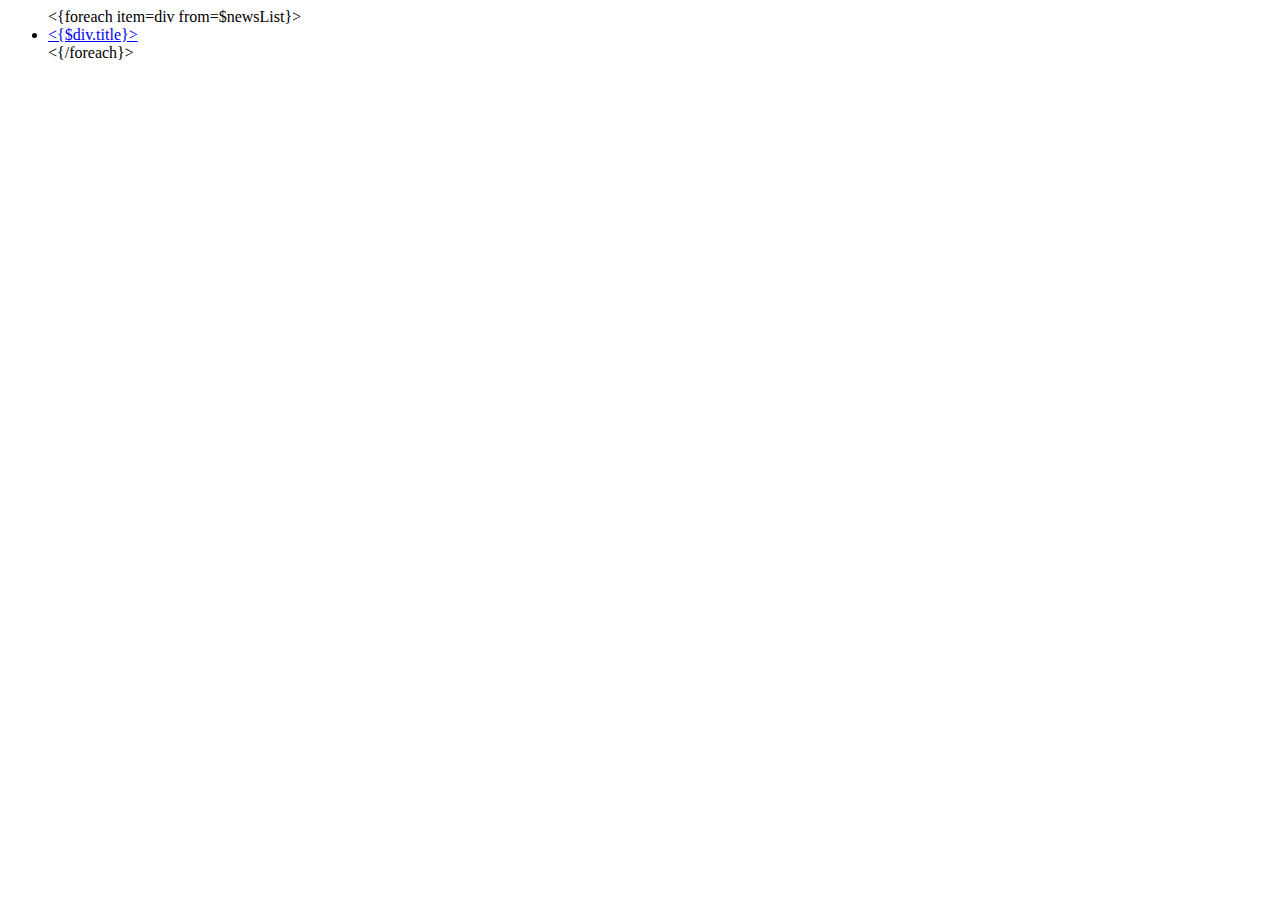
<file: templates/index/index.html>
﻿<html>
<head>
<title>主页</title>
</head>
<body>
<div>
    <ul><{foreach item=div from=$newsList}><li><a href="/news/show/id/<{$div.id}>"><{$div.title}></a></li><{/foreach}></ul>
</div>
</body>
</html>
</file>
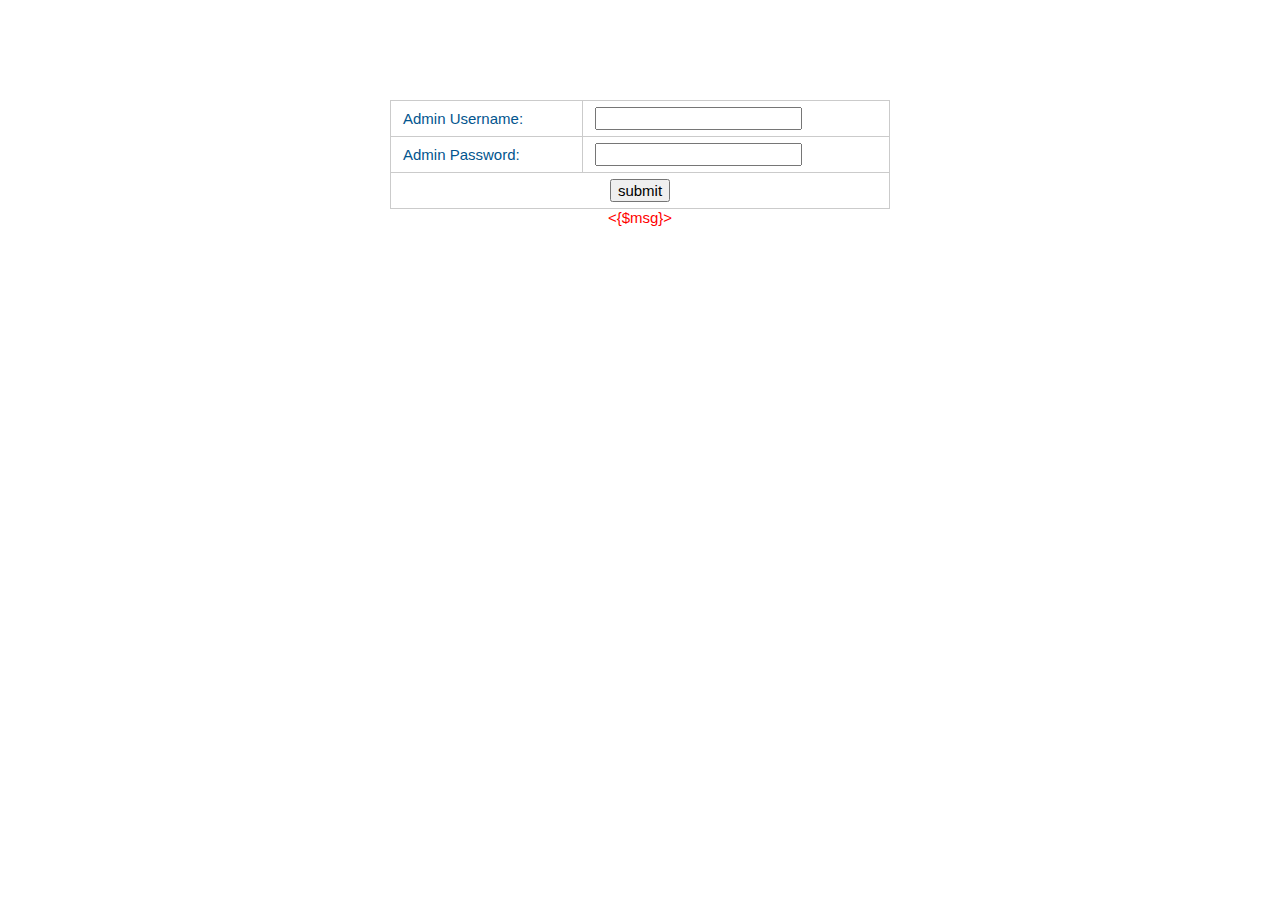
<file: admin/templates/login/index.html>
<html>
<head>
<title>主页</title>
<link rel="stylesheet" href="/css/pure-min.css" />
<link rel="stylesheet" href="/css/content.css" />
</head>
<center>
<div style="height:100px;">&nbsp;</div>
<form id="form1" name="form1" method="post" action="">
    <table width="500" class="pure-table pure-table-bordered">
      <tr>
        <td>Admin Username:</td>
        <td><input type="text" value="" name="name" id="name" /></td>
      </tr>
      <tr>
        <td>Admin Password:</td>
        <td><input type="password" value="" name="pwd" id="pwd" /></td>
      </tr>
       <tr>
        <td colspan="2" style="text-align:center">
          <input type="submit" name="button" id="button" value="submit" />
       </td>
      </tr>
    </table>
</form>

<div style="color:red"><{$msg}></div>
</center>
</body>
</html>
</file>
<file: css/content.css>
@charset "utf-8";

html, body, div, span, applet, object, iframe,h1, h2, h3, h4, h5, h6, p, blockquote, pre,a, abbr, acronym, address, big, cite, code,del, dfn, em, img, ins, kbd, q, s, samp,small, strike, strong, sub, sup, tt, var,b, u, i, center,dl, dt, dd, ol, ul, li, form, label, legend,caption, tbody, tfoot, thead,article, aside, canvas, details, embed,figure, figcaption, footer, header, hgroup,menu, nav, output, ruby, section, summary,time, mark, audio, video {
    margin: 0;
    padding: 0;
    border: 0;
    color: #02558e;
    font: 15px Arial;
}
input {
    text-align: left;
}
table {
    border-collapse: collapse;
    border-spacing: 0;
}
select {
    text-align: left;
    height: 22px;
}
.datagrid {
    margin: 0 auto;
    padding: 6px 8px;
}
.updatecon {
    margin: 0 auto;
    padding: 5px 0px 0px 0;
}
fieldset {
    padding: 0;
    margin: 0;
    border: 1px #d4e2ee solid;
}
legend {
    padding: 0 3px;
    margin-left: 6px;
}
a {
    text-decoration: none;
}
a: hover {
    text-decoration: underline;
}
ul {
    list-style-type: none;
}

#page {
    font:12px/16px arial
}
#page a {
    margin:0 3px;
    border:1px solid #ddd;
    padding:3px 7px;
    text-decoration:none;
    color:#666
}
#page a.now_page,#page a:hover {
    color:#fff;
    background:#05c
}

.button{
    color:blue;
}
.datasource td{
    text-align: center;
    border:1px solid #aaa;
    width:600px;
}
</file>
